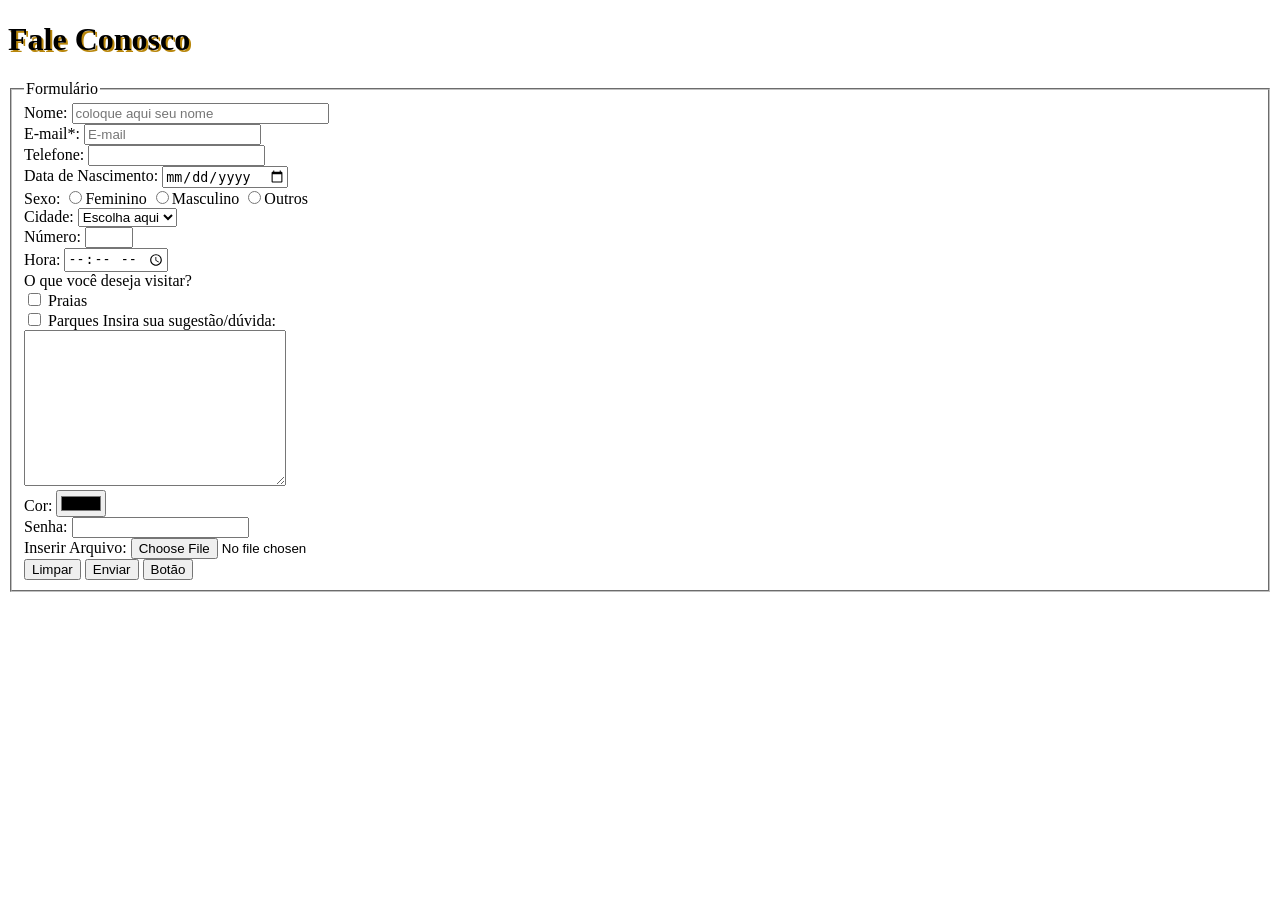
<file: html/Form.html>
<!DOCTYPE html>
<html lang="pt-br">

<head>
    <meta charset="UTF-8">
    <meta name="viewport" content="width=device-width, initial-scale=1.0">
    <title>Fale Conosco</title>
    <link rel="icon" href="https://img.icons8.com/?size=100&id=122837&format=png&color=000000">
</head>

<body>
    <h1 style="text-shadow: 2px 2px #B8860B;">Fale Conosco</h1>
    <fieldset>
        <legend>Formulário</legend>
        <form>
            Nome: <input type="text" placeholder="coloque aqui seu nome" size="30"><br>
            E-mail*: <input type="email" placeholder="E-mail" required><br>
            Telefone: <input type="tel" readonly><br>
            Data de Nascimento: <input type="date"><br>
            Sexo: <input type="radio" name="sexo">Feminino
            <input type="radio" name="sexo">Masculino
            <input type="radio" name="sexo">Outros<br>
            Cidade: <select name="" id="">
                <option value="">Escolha aqui</option>
                <option value="">Natal</option>
                <option value="">SGA</option>
                <option value="">Extremoz</option>
                <option value="">Parnamirim</option>
            </select><br>
            Número: <input type="number" min="5" max="10"><br>
            Hora: <input type="time"><br>
            O que você deseja visitar?<br>
            <input type="checkbox"> Praias <br>
            <input type="checkbox"> Parques
            Insira sua sugestão/dúvida: <br>
            <textarea name="" id="duvida" rows="10" cols="30"></textarea><br>
            Cor: <input type="color"><br>
            Senha: <input type="password"><br>
            Inserir Arquivo: <input type="file"><br>
            <input type="reset" value="Limpar">
            <input type="submit" value="Enviar" onclick="alert('Enviado com sucesso!')">
            <button> Botão </button>

        </form>
    </fieldset>
</body>

</html>
</file>
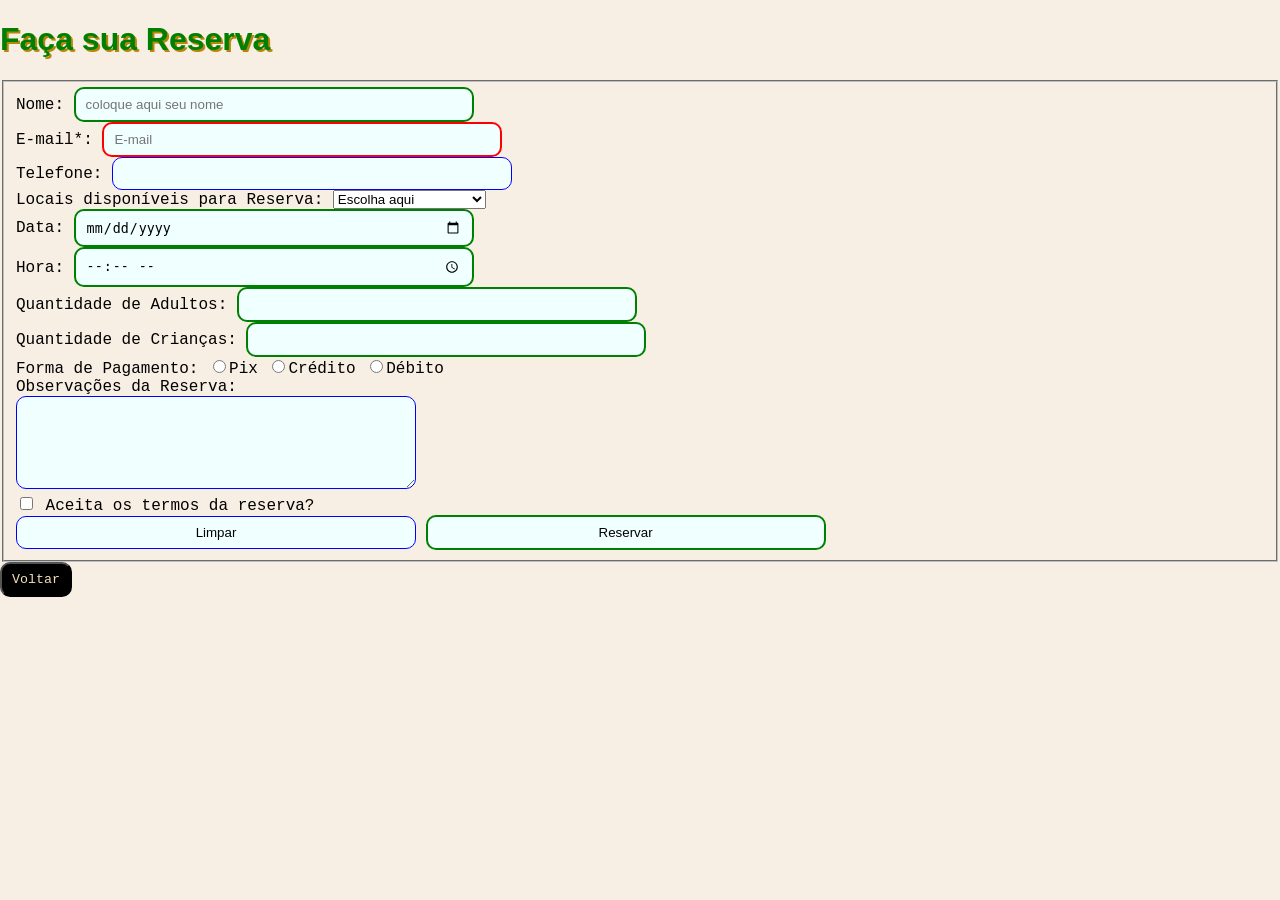
<file: html/reservas.html>
<!DOCTYPE html>
<html lang="pt-br">

<head>
    <meta charset="UTF-8">
    <meta name="viewport" content="width=device-width, initial-scale=1.0">
    <title>Reservas</title>
    <link rel="icon" href="https://img.icons8.com/?size=100&id=122837&format=png&color=000000">
    <link rel="stylesheet" href="../css/estilo.css">

</head>

<body>
    <h1 style="text-shadow: 2px 2px #B8860B;">Faça sua Reserva</h1>
    <fieldset>
        <form>
            Nome: <input type="text" placeholder="coloque aqui seu nome" size="30"><br>
            E-mail*: <input type="email" placeholder="E-mail" required><br>
            Telefone: <input type="tel" readonly><br>           
            Locais disponíveis para Reserva: <select name="" id="">
                <option value="">Escolha aqui</option>
                <option value="">Ponta Negra</option>
                <option value="">Aquário Natal</option>
                <option value="">Forte dos Reis Magos</option>
                <option value="">Ribeira</option>
            </select><br>
            Data: <input type="date"><br>
            Hora: <input type="time"><br>
            Quantidade de Adultos: <input type="number" ><br>
            Quantidade de Crianças: <input type="number" min="0" ><br>
            Forma de Pagamento: <input type="radio" name="pagamento">Pix
            <input type="radio" name="pagamento">Crédito
            <input type="radio" name="pagamento">Débito<br>
            Observações da Reserva: <br>
            <textarea name="" id="duvida" rows="5" cols="30"></textarea><br>  
            <input type="checkbox"> Aceita os termos da reserva? <br>         
            <input type="reset" value="Limpar">
            <input type="submit" value="Reservar" onclick="alert('Reserva com sucesso!')">
            <br>           
        </form>
    </fieldset> 
    <a href="Natal.html"><button>Voltar</button></a>
</body>

</html>
</file>
<file: css/estilo.css>
*, *::before, *::after {
    box-sizing: border-box; 
}

body {
    background-color: rgb(248, 239, 228);
    margin: 0;
    padding: 0;
}

header {
    background-color: rgb(242, 255, 240);
    text-align: center;
    padding: 10px;
    position: fixed;
    top: 0;
    left: 0;
    width: 100%;
    z-index: 1000; /* Garante que fique acima do conteúdo */
}

header h1 {
    margin: 5px 0;
}

nav {
    background-color: rgb(242, 255, 240);
    text-align: center;
    padding: 10px;
    position: fixed;
    top: 95px; 
    left: 0;
    width: 100%;
    border-top: 1px solid #ccc; 
    visibility: visible;
    z-index: 1000;
    display: flex;
    justify-content: center;
    gap: 15px;
    flex-wrap: wrap; 
}

main {
    margin-top: 160px; 
    margin-bottom: 55px; 
    padding: 20px;
    max-width: 1000px; 
    margin-left: auto;
    margin-right: auto; 
}

img, video, iframe {
    display: block;
    width: 100%; 
    max-width: 600px; 
    height: auto; 
    margin: 20px auto; 
    opacity: 80%; 
    transition: all 0.3s ease; 
}

img:hover {
    width: 100%;
    max-width: 700px;
    opacity: 100%;
}

.video-container {
    position: relative;
    width: 100%;
    max-width: 600px;
    margin: 20px auto;
    padding-bottom: 56.25%; 
    height: 0;
}

.video-container iframe {
    position: absolute;
    top: 0;
    left: 0;
    width: 100%;
    height: 100%;
    margin: 0;
}

#secao_sobre {
    color: coral;
}

#secao_sobre p {
    color: rgb(255, 13, 0);
}

#secao_turismo {
  padding: 10px;
}

.cartao-turismo {
  display: flex;
  flex-direction: row;
  gap: 20px; 
  padding: 15px;
  flex-wrap: wrap; /* Se os cartões não couberem lado a lado, eles empilham */
}

h1, h3 {
    color: green;
    font-family: Verdana, Geneva, Tahoma, sans-serif;
}

.texto {
    color: blueviolet;
}

table {
  width: 100%; /* Tabela se adapta ao tamanho da tela */
  max-width: 100%;
  margin: 20px auto; 
  color: coral; 
  text-align: center;
  border-collapse: collapse;
}

th, td {
  padding: 12px 15px;
}

.inicio {
  font-size: 25px;
  background-color: #f9f9f9;
  color: brown; 
}

.titulo {
  background-color: bisque; 
  color: brown; 
}

tr:hover {
  background-color: #f5f5f5;
}

input, textarea {
    border-radius: 10px;
    padding: 8px 10px;
    border: 1px solid blue;
    background-color: azure;
    width: 100%; /* Inputs ocupam a largura total do container no mobile */
    max-width: 400px;
}

input[type="radio"], input[type="checkbox"] {
  accent-color: blueviolet;
  width: auto; /* Impede que rádio e checkbox fiquem gigantes */
}

form, button {
    font-family: 'Courier New', Courier, monospace;    
}

button {
    background-color: black;
    color: wheat;
    border-radius: 10px;
    padding: 8px 10px;
    cursor: pointer;
}

a:link { color: cadetblue; text-decoration: none; }
a:visited { color: chocolate; }
a:hover { color: black; background-color: antiquewhite; }
a:active { color: blue; }
h1:hover { color: cadetblue; }

input:valid { border: 2px solid green; }
input:invalid { border: 2px solid red; }
p::selection { background-color: blueviolet; }

footer {
    background-color: rgb(242, 255, 240);
    padding: 5px;
    text-align: center;
    position: fixed;
    bottom: 0;
    left: 0;
    width: 100%;
    height: 40px;    
    color: green; 
    z-index: 1000;
}

/* TABLETS E CELULARES */
@media (max-width: 768px) {
    header {
        position: relative; 
        height: auto;
    }

    nav {
        position: relative; 
        top: 0;
        flex-direction: column; 
        gap: 5px;
    }

    main {
        margin-top: 20px; 
        padding: 10px;
    }

    .cartao-turismo {
        flex-direction: column; 
    }

    table {
        display: block;
        overflow-x: auto;
        white-space: nowrap;
    }
}
</file>
